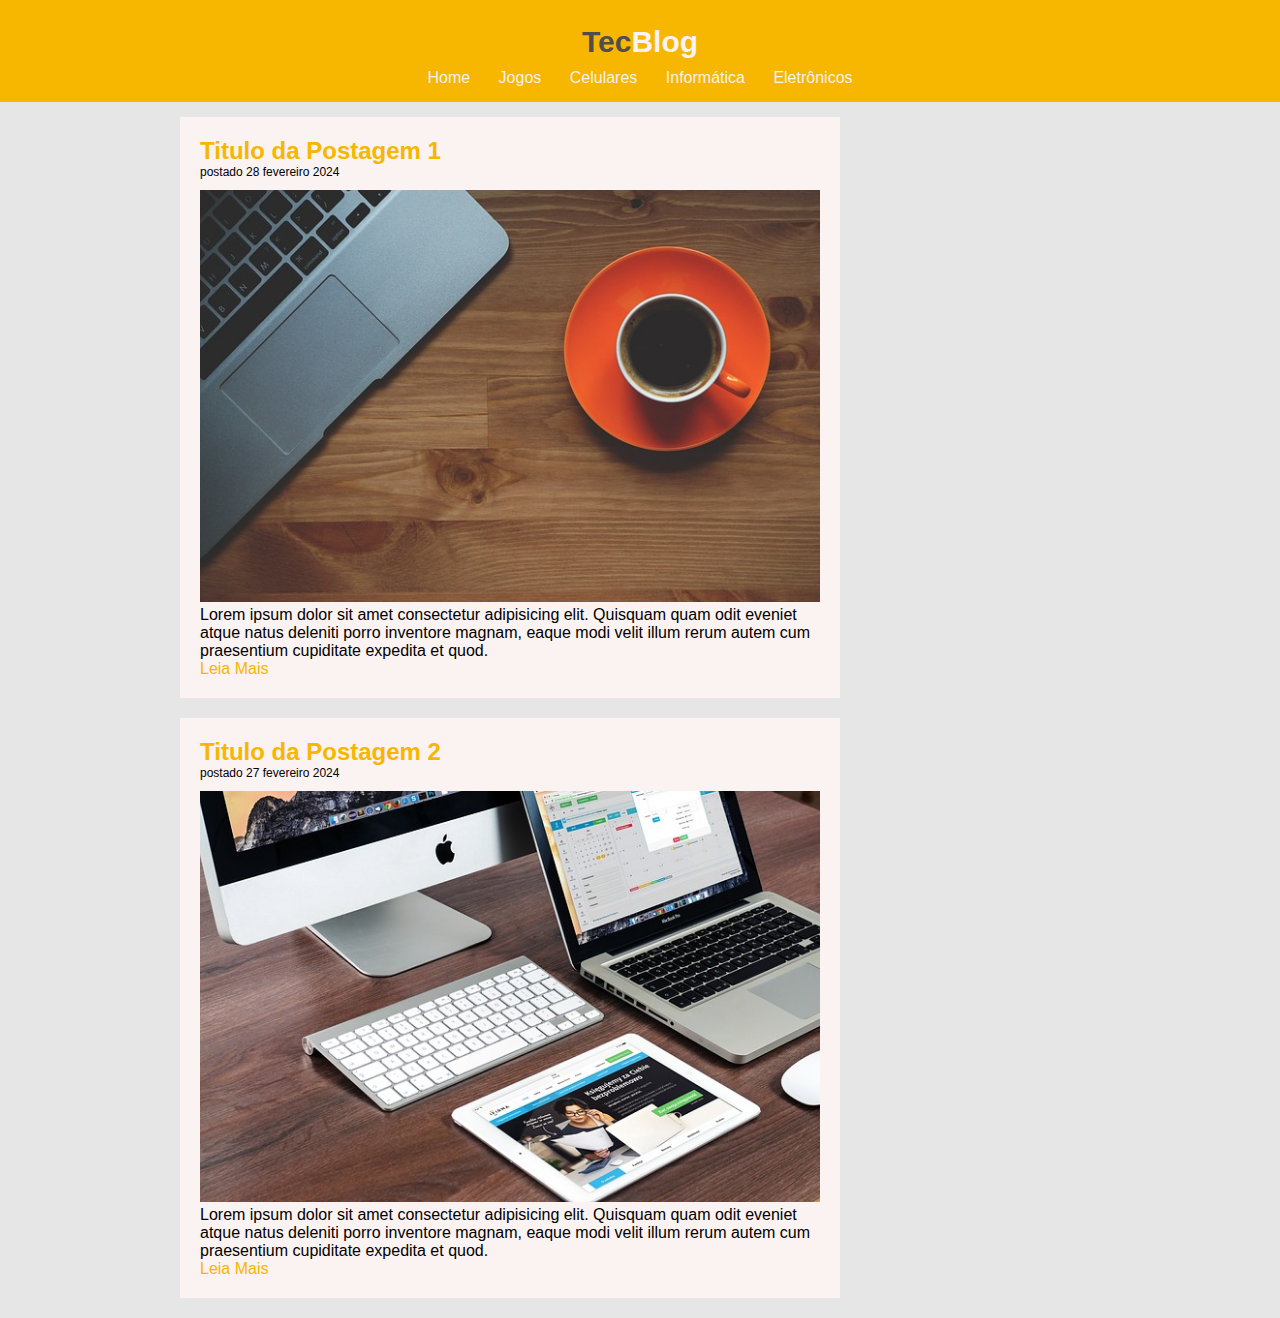
<file: index.html>
<!DOCTYPE html>
<html lang="pt-br">
<head>
    <meta charset="UTF-8">
    <meta name="viewport" content="width=device-width, initial-scale=1.0">
    <title>TechBlog-O seu Blog de tecnologia</title>
    <link rel="stylesheet" type="text/css" href="./assets/css/style.css">
</head>
<body>
    
    <div id="area-cabecalho">

        <div id="area-logo">
            <h1>Tec<span class="branco">Blog</span></h1>   
        </div>

        <div id="area-menu">
            <a href="index.html">Home</a>
            <a href="">Jogos</a>
            <a href="">Celulares</a>
            <a href="">Informática</a>
            <a href="">Eletrônicos</a>
        </div>

    </div>

    <div id="area-principal">
        <div id="area-postagens">

            <div class="postagem">

                <h2>Titulo da Postagem 1</h2>
                <span class="data-postagem">postado 28  fevereiro 2024</span>
                <img src="./assets/imagens/imagem1.jpg" alt="" width="620px">
                <p>Lorem ipsum dolor sit amet consectetur adipisicing elit. Quisquam quam odit eveniet atque natus deleniti porro
                 inventore magnam, eaque modi velit illum rerum autem cum praesentium cupiditate expedita et quod.</p> 
                <a href="">Leia Mais</a>

            </div>

            <div class="postagem">

                <h2>Titulo da Postagem 2</h2>
                <span class="data-postagem">postado 27  fevereiro 2024</span>
                <img src="./assets/imagens/imagem2.jpg" alt="" width="620px">
                <p>Lorem ipsum dolor sit amet consectetur adipisicing elit. Quisquam quam odit eveniet atque natus deleniti porro
                inventore magnam, eaque modi velit illum rerum autem cum praesentium cupiditate expedita et quod.</p>
                <a href="">Leia Mais</a>

            </div>


        </div>
    </div>
    
</body>
</html>
</file>
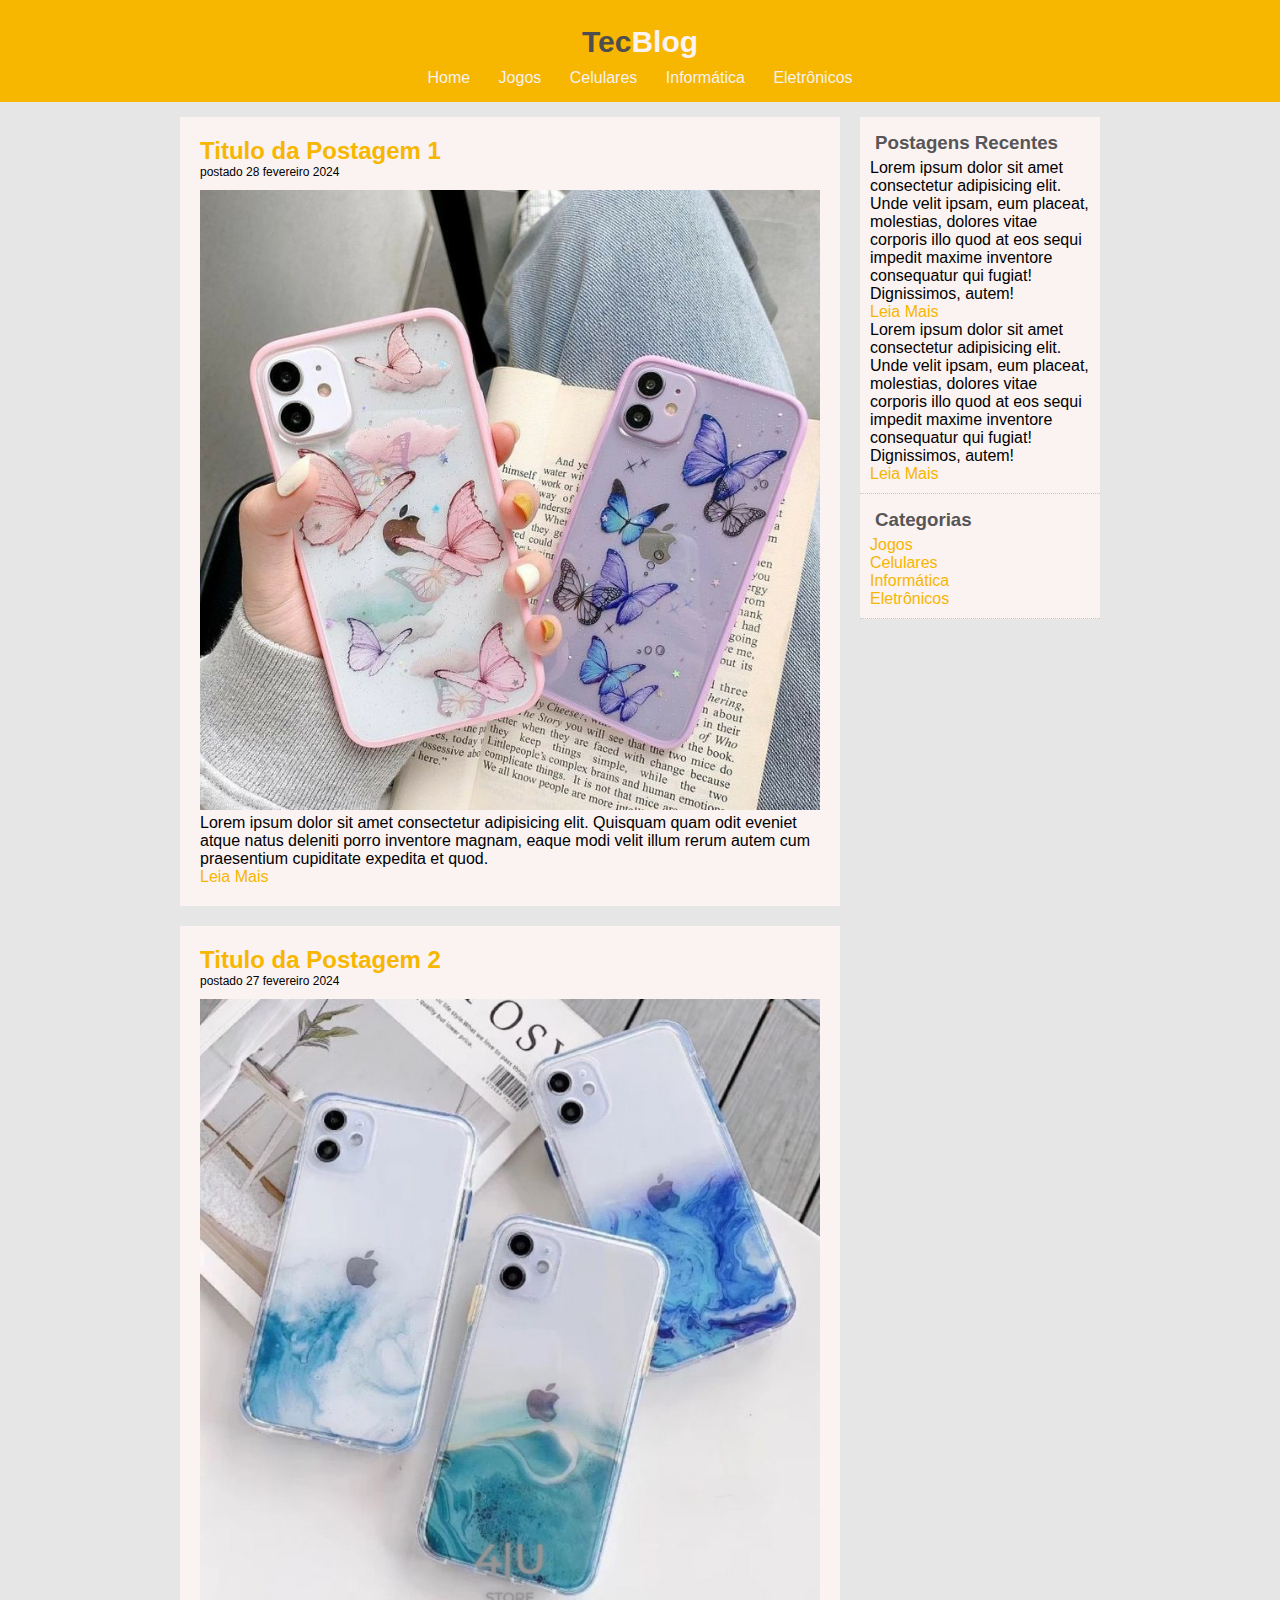
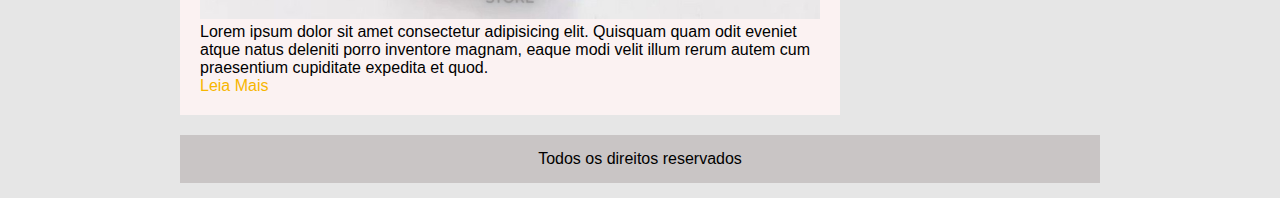
<file: Celulares.html>
<!DOCTYPE html>
<html lang="pt-br">

<head>
    <meta charset="UTF-8">
    <meta name="viewport" content="width=device-width, initial-scale=1.0">
    <title>TechBlog-O seu Blog de tecnologia</title>
    <link rel="stylesheet" type="text/css" href="./assets/css/style.css">
</head>

<body>

    <div id="area-cabecalho">

        <div id="area-logo">
            <h1>Tec<span class="branco">Blog</span></h1>
        </div>

        <div id="area-menu">
            <a href="index.html">Home</a>
            <a href="jogos.html">Jogos</a>
            <a href="Celulares.html">Celulares</a>
            <a href="informatica.html">Informática</a>
            <a href="eletronicos.html">Eletrônicos</a>
        </div>

    </div>

    <div id="area-principal">
        <div id="area-postagens">

            <div class="postagem">

                <h2>Titulo da Postagem 1</h2>
                <span class="data-postagem">postado 28 fevereiro 2024</span>
                <img src="./assets/imagens/celular2.jpg" alt="" width="620px">
                <p>Lorem ipsum dolor sit amet consectetur adipisicing elit. Quisquam quam odit eveniet atque natus
                    deleniti porro
                    inventore magnam, eaque modi velit illum rerum autem cum praesentium cupiditate expedita et quod.
                </p>
                <a href="">Leia Mais</a>

            </div>

            <div class="postagem">

                <h2>Titulo da Postagem 2</h2>
                <span class="data-postagem">postado 27 fevereiro 2024</span>
                <img src="./assets/imagens/celular1.jpg" alt="" width="620px">
                <p>Lorem ipsum dolor sit amet consectetur adipisicing elit. Quisquam quam odit eveniet atque natus
                    deleniti porro
                    inventore magnam, eaque modi velit illum rerum autem cum praesentium cupiditate expedita et quod.
                </p>
                <a href="">Leia Mais</a>

            </div>
        </div>
        <div id="area-lateral">
            <div class="conteudo-lateral">
                <h3>Postagens Recentes</h3>
                <div class="postagem-lateral">
                    <p>Lorem ipsum dolor sit amet consectetur adipisicing elit. Unde velit ipsam, eum placeat,
                        molestias, dolores vitae corporis illo
                        quod at eos sequi impedit maxime inventore consequatur qui fugiat! Dignissimos,
                        autem!</p>
                        <a href="">Leia Mais</a>
                </div>

                <div class="postagem-lateral">
                    <p>Lorem ipsum dolor sit amet consectetur adipisicing elit. Unde velit ipsam, eum placeat,
                        molestias, dolores vitae corporis illo
                        quod at eos sequi impedit maxime inventore consequatur qui fugiat! Dignissimos,
                        autem!</p>
                        <a href="">Leia Mais</a>
                </div>
            </div>
            <div class="conteudo-lateral">
                <h3>Categorias</h3>
                <a href="jogos.html">Jogos</a><br>
                <a href="Celulares.html">Celulares</a><br>
                <a href="informatica.html">Informática</a><br>
                <a href="eletronicos.html">Eletrônicos</a><br>
            </div>

        </div>
        <div id="rodape">
            Todos os direitos reservados

        </div>
    </div>

</body>

</html>
</file>
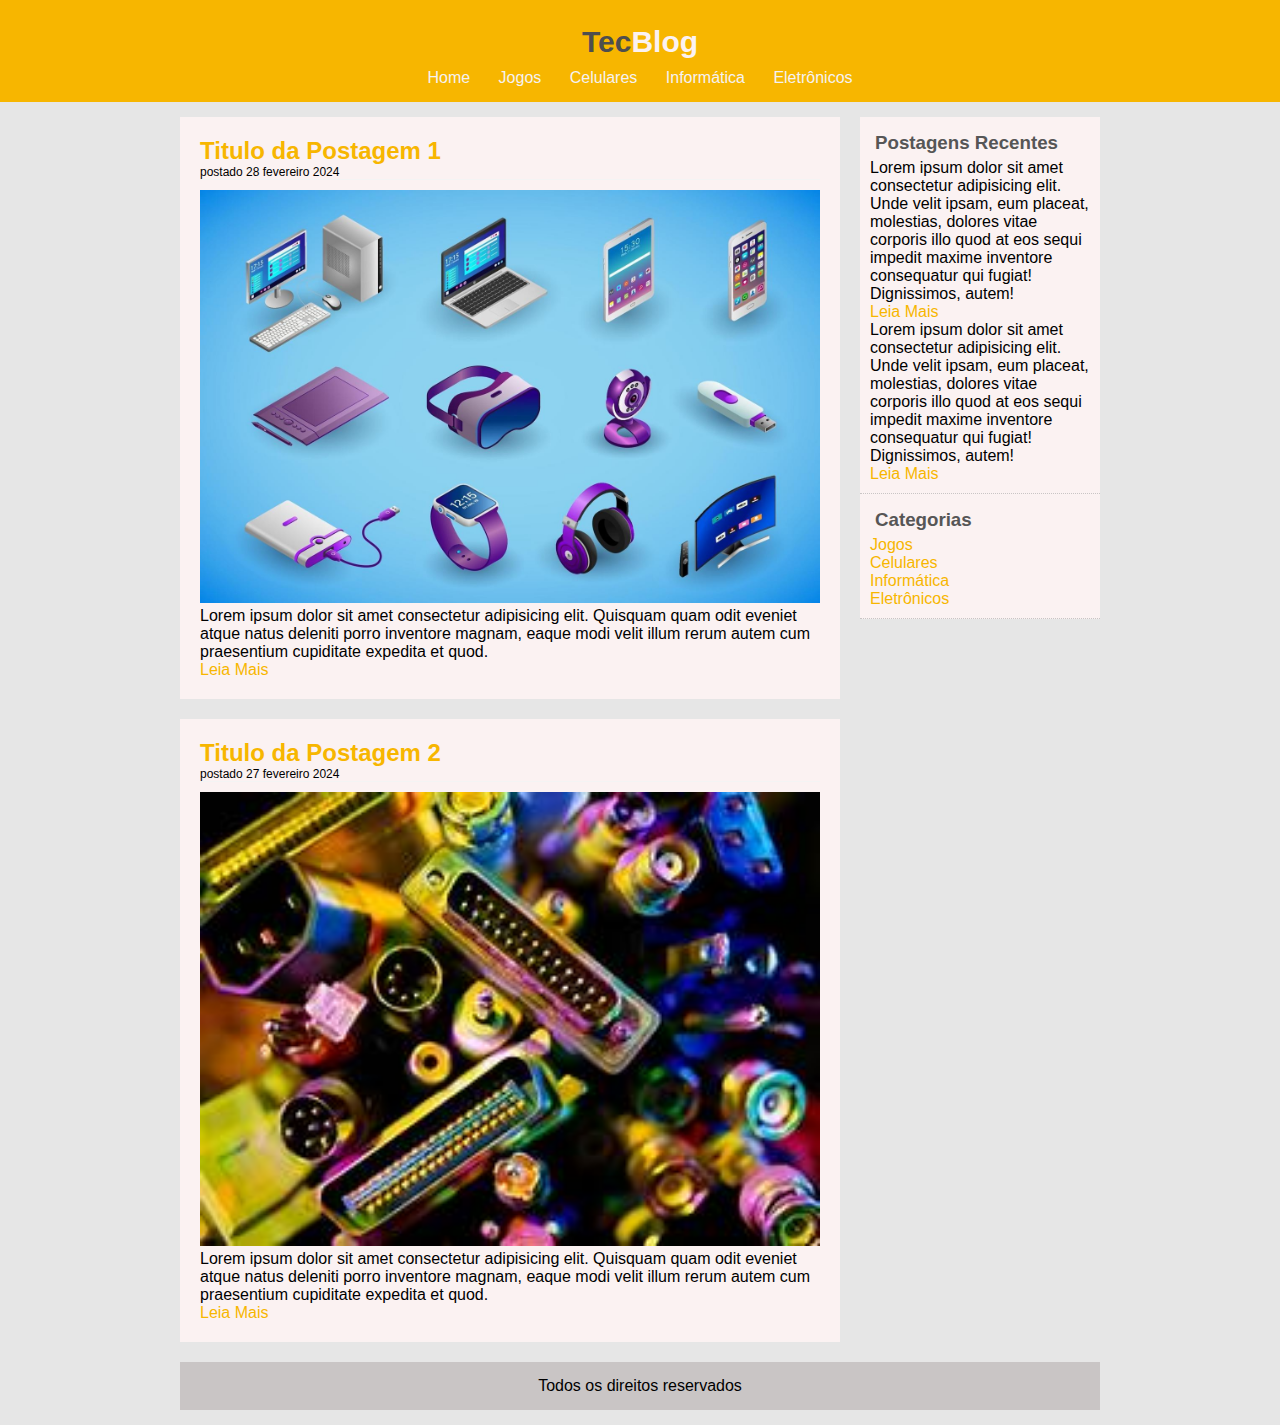
<file: eletronicos.html>
<!DOCTYPE html>
<html lang="pt-br">

<head>
    <meta charset="UTF-8">
    <meta name="viewport" content="width=device-width, initial-scale=1.0">
    <title>TechBlog-O seu Blog de tecnologia</title>
    <link rel="stylesheet" type="text/css" href="./assets/css/style.css">
</head>

<body>

    <div id="area-cabecalho">

        <div id="area-logo">
            <h1>Tec<span class="branco">Blog</span></h1>
        </div>

        <div id="area-menu">
            <a href="index.html">Home</a>
            <a href="jogos.html">Jogos</a>
            <a href="Celulares.html">Celulares</a>
            <a href="informatica.html">Informática</a>
            <a href="eletronicos.html">Eletrônicos</a>
        </div>

    </div>

    <div id="area-principal">
        <div id="area-postagens">

            <div class="postagem">

                <h2>Titulo da Postagem 1</h2>
                <span class="data-postagem">postado 28 fevereiro 2024</span>
                <img src="./assets/imagens/eletro2.jpg" alt="" width="620px">
                <p>Lorem ipsum dolor sit amet consectetur adipisicing elit. Quisquam quam odit eveniet atque natus
                    deleniti porro
                    inventore magnam, eaque modi velit illum rerum autem cum praesentium cupiditate expedita et quod.
                </p>
                <a href="">Leia Mais</a>

            </div>

            <div class="postagem">

                <h2>Titulo da Postagem 2</h2>
                <span class="data-postagem">postado 27 fevereiro 2024</span>
                <img src="./assets/imagens/eltro1.jpg" alt="" width="620px">
                <p>Lorem ipsum dolor sit amet consectetur adipisicing elit. Quisquam quam odit eveniet atque natus
                    deleniti porro
                    inventore magnam, eaque modi velit illum rerum autem cum praesentium cupiditate expedita et quod.
                </p>
                <a href="">Leia Mais</a>

            </div>
        </div>
        <div id="area-lateral">
            <div class="conteudo-lateral">
                <h3>Postagens Recentes</h3>
                <div class="postagem-lateral">
                    <p>Lorem ipsum dolor sit amet consectetur adipisicing elit. Unde velit ipsam, eum placeat,
                        molestias, dolores vitae corporis illo
                        quod at eos sequi impedit maxime inventore consequatur qui fugiat! Dignissimos,
                        autem!</p>
                        <a href="">Leia Mais</a>
                </div>

                <div class="postagem-lateral">
                    <p>Lorem ipsum dolor sit amet consectetur adipisicing elit. Unde velit ipsam, eum placeat,
                        molestias, dolores vitae corporis illo
                        quod at eos sequi impedit maxime inventore consequatur qui fugiat! Dignissimos,
                        autem!</p>
                        <a href="">Leia Mais</a>
                </div>
            </div>
            <div class="conteudo-lateral">
                <h3>Categorias</h3>
                <a href="jogos.html">Jogos</a><br>
                <a href="Celulares.html">Celulares</a><br>
                <a href="informatica.html">Informática</a><br>
                <a href="eletronicos.html">Eletrônicos</a><br>
            </div>

        </div>
        <div id="rodape">
            Todos os direitos reservados

        </div>
    </div>

</body>

</html>
</file>
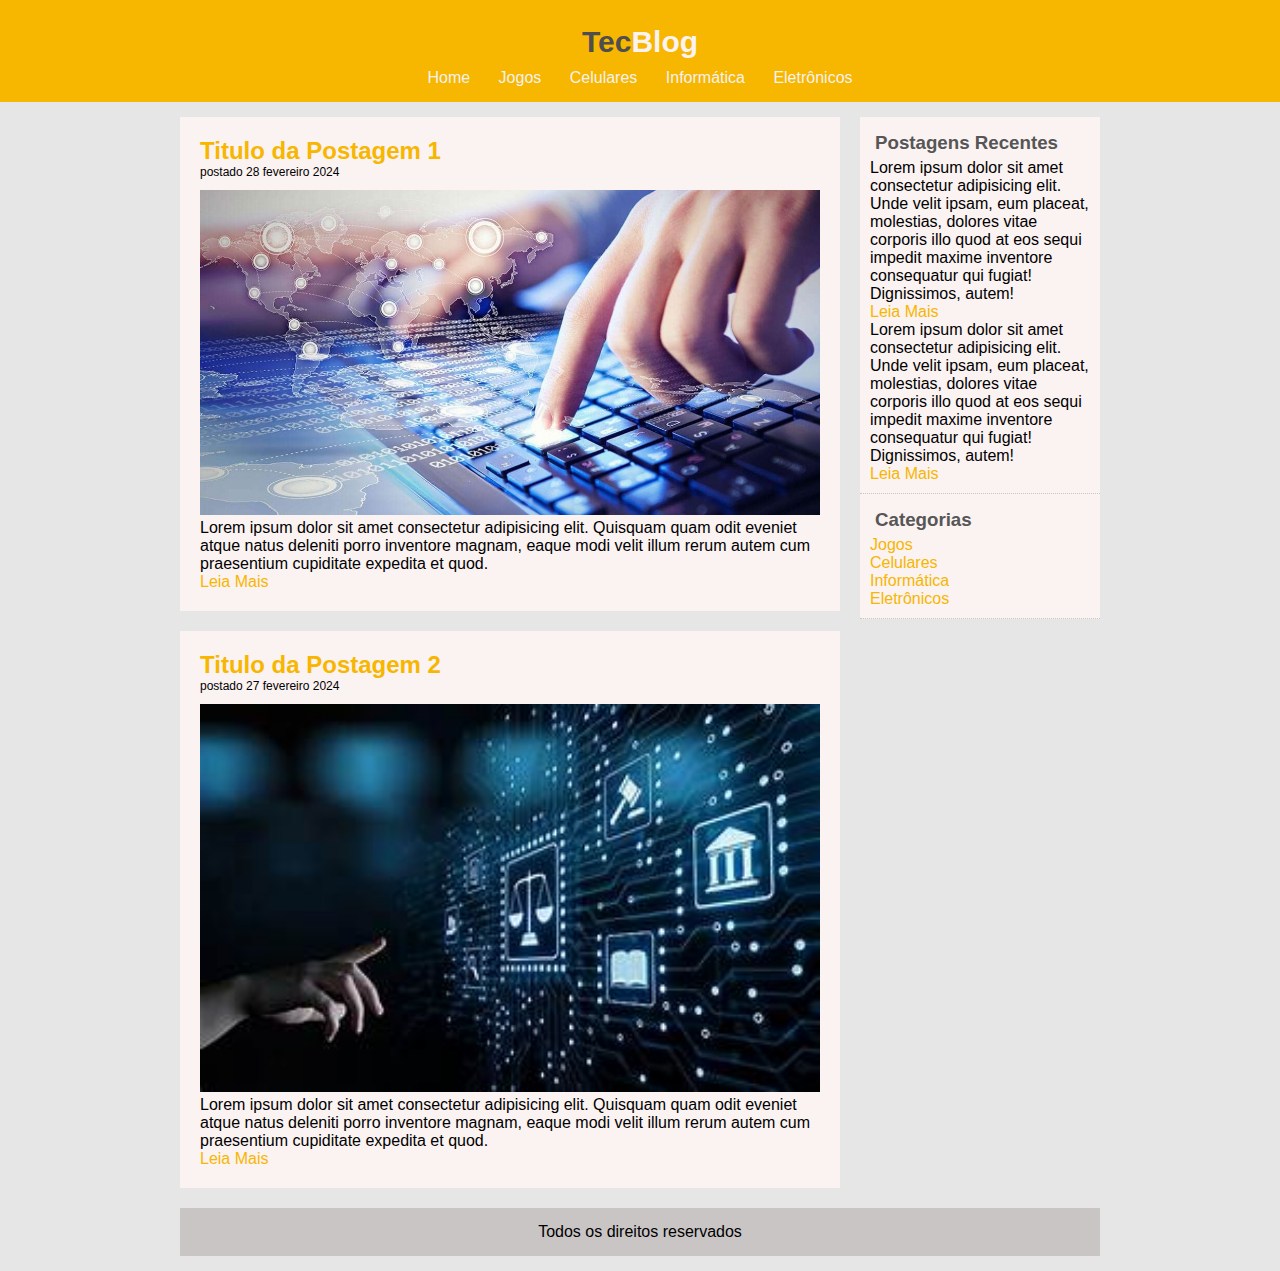
<file: informatica.html>
<!DOCTYPE html>
<html lang="pt-br">

<head>
    <meta charset="UTF-8">
    <meta name="viewport" content="width=device-width, initial-scale=1.0">
    <title>TechBlog-O seu Blog de tecnologia</title>
    <link rel="stylesheet" type="text/css" href="./assets/css/style.css">
</head>

<body>

    <div id="area-cabecalho">

        <div id="area-logo">
            <h1>Tec<span class="branco">Blog</span></h1>
        </div>

        <div id="area-menu">
            <a href="index.html">Home</a>
            <a href="jogos.html">Jogos</a>
            <a href="Celulares.html">Celulares</a>
            <a href="informatica.html">Informática</a>
            <a href="eletronicos.html">Eletrônicos</a>
        </div>

    </div>

    <div id="area-principal">
        <div id="area-postagens">

            <div class="postagem">

                <h2>Titulo da Postagem 1</h2>
                <span class="data-postagem">postado 28 fevereiro 2024</span>
                <img src="./assets/imagens/info2.jpg" alt="" width="620px">
                <p>Lorem ipsum dolor sit amet consectetur adipisicing elit. Quisquam quam odit eveniet atque natus
                    deleniti porro
                    inventore magnam, eaque modi velit illum rerum autem cum praesentium cupiditate expedita et quod.
                </p>
                <a href="">Leia Mais</a>

            </div>

            <div class="postagem">

                <h2>Titulo da Postagem 2</h2>
                <span class="data-postagem">postado 27 fevereiro 2024</span>
                <img src="./assets/imagens/info1.jpg" alt="" width="620px">
                <p>Lorem ipsum dolor sit amet consectetur adipisicing elit. Quisquam quam odit eveniet atque natus
                    deleniti porro
                    inventore magnam, eaque modi velit illum rerum autem cum praesentium cupiditate expedita et quod.
                </p>
                <a href="">Leia Mais</a>

            </div>
        </div>
        <div id="area-lateral">
            <div class="conteudo-lateral">
                <h3>Postagens Recentes</h3>
                <div class="postagem-lateral">
                    <p>Lorem ipsum dolor sit amet consectetur adipisicing elit. Unde velit ipsam, eum placeat,
                        molestias, dolores vitae corporis illo
                        quod at eos sequi impedit maxime inventore consequatur qui fugiat! Dignissimos,
                        autem!</p>
                        <a href="">Leia Mais</a>
                </div>

                <div class="postagem-lateral">
                    <p>Lorem ipsum dolor sit amet consectetur adipisicing elit. Unde velit ipsam, eum placeat,
                        molestias, dolores vitae corporis illo
                        quod at eos sequi impedit maxime inventore consequatur qui fugiat! Dignissimos,
                        autem!</p>
                        <a href="">Leia Mais</a>
                </div>
            </div>
            <div class="conteudo-lateral">
                <h3>Categorias</h3>
                <a href="jogos.html">Jogos</a><br>
                <a href="Celulares.html">Celulares</a><br>
                <a href="informatica.html">Informática</a><br>
                <a href="eletronicos.html">Eletrônicos</a><br>
            </div>

        </div>
        <div id="rodape">
            Todos os direitos reservados

        </div>
    </div>

</body>

</html>
</file>
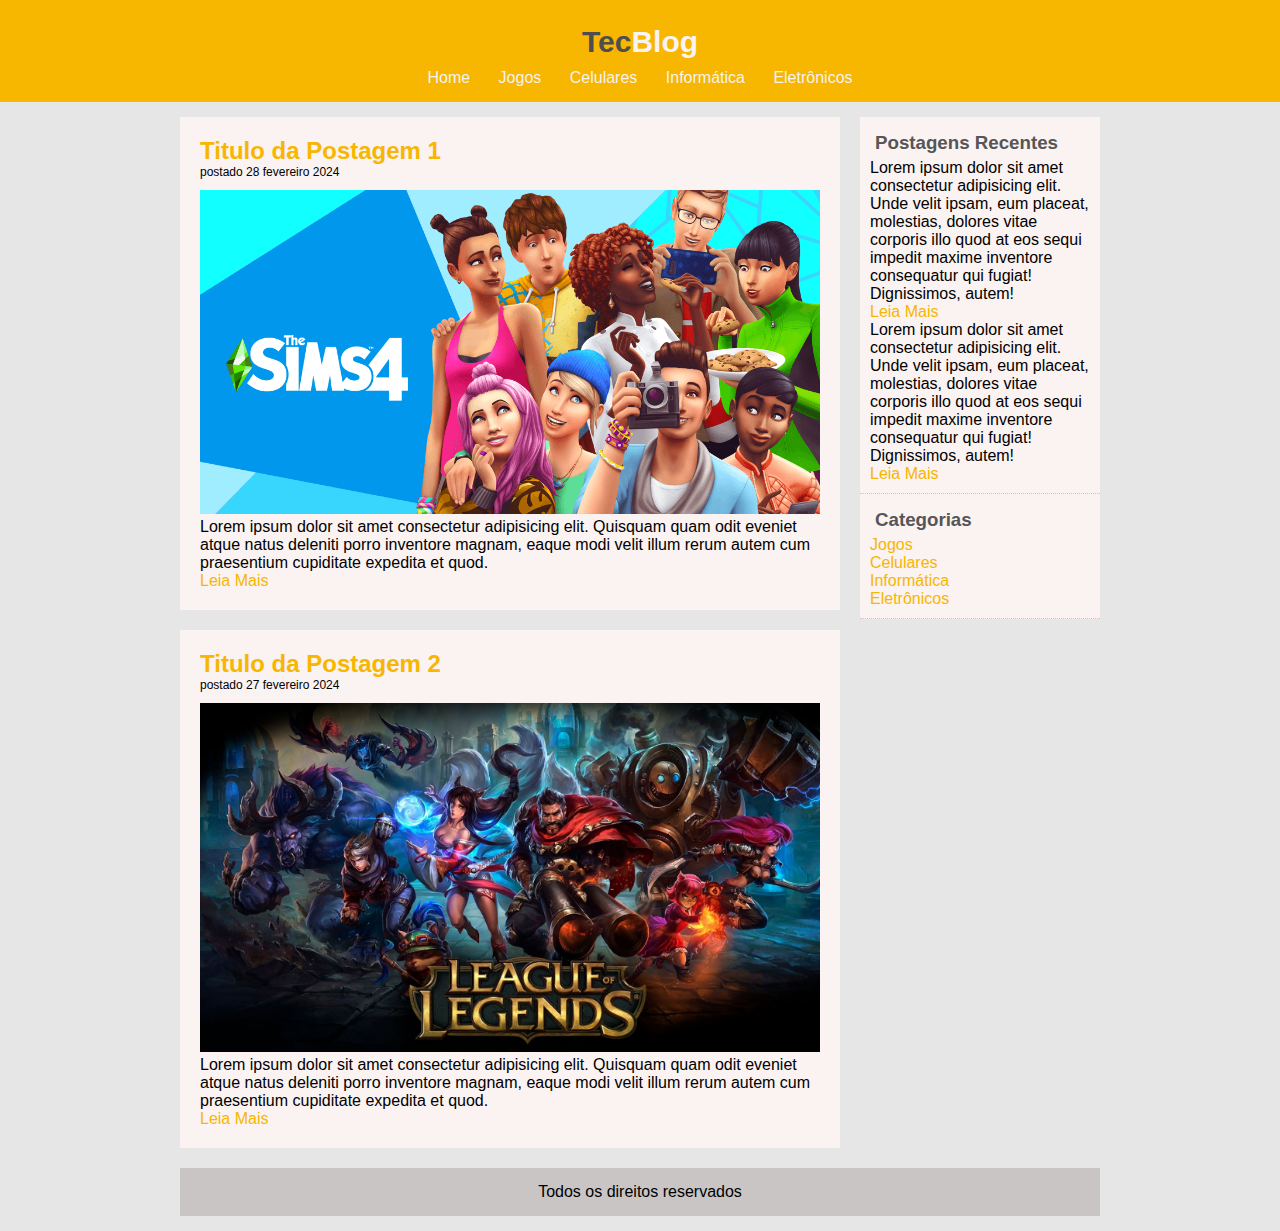
<file: jogos.html>
<!DOCTYPE html>
<html lang="pt-br">
<head>
    <meta charset="UTF-8">
    <meta name="viewport" content="width=device-width, initial-scale=1.0">
    <title>TechBlog</title>
    <link rel="stylesheet" type="text/css" href="./assets/css/style.css">
</head>
<body>
    <div id="area-cabecalho">

        <div id="area-logo">
            <h1>Tec<span class="branco">Blog</span></h1>
        </div>

        <div id="area-menu">
            <a href="index.html">Home</a>
            <a href="jogos.html">Jogos</a>
            <a href="Celulares.html">Celulares</a>
            <a href="informatica.html">Informática</a>
            <a href="eletronicos.html">Eletrônicos</a>
        </div>

    </div>
    
    <div id="area-principal">
        <div id="area-postagens">

            <div class="postagem">

                <h2>Titulo da Postagem 1</h2>
                <span class="data-postagem">postado 28 fevereiro 2024</span>
                <img src="./assets/imagens/the sims.png" alt="" width="620px">
                <p>Lorem ipsum dolor sit amet consectetur adipisicing elit. Quisquam quam odit eveniet atque natus
                    deleniti porro
                    inventore magnam, eaque modi velit illum rerum autem cum praesentium cupiditate expedita et quod.
                </p>
                <a href="">Leia Mais</a>

            </div>

            <div class="postagem">

                <h2>Titulo da Postagem 2</h2>
                <span class="data-postagem">postado 27 fevereiro 2024</span>
                <img src="./assets/imagens/lol.webp" alt="" width="620px">
                <p>Lorem ipsum dolor sit amet consectetur adipisicing elit. Quisquam quam odit eveniet atque natus
                    deleniti porro
                    inventore magnam, eaque modi velit illum rerum autem cum praesentium cupiditate expedita et quod.
                </p>
                <a href="">Leia Mais</a>

            </div>
        </div>
        <div id="area-lateral">
            <div class="conteudo-lateral">
                <h3>Postagens Recentes</h3>
                <div class="postagem-lateral">
                    <p>Lorem ipsum dolor sit amet consectetur adipisicing elit. Unde velit ipsam, eum placeat,
                        molestias, dolores vitae corporis illo
                        quod at eos sequi impedit maxime inventore consequatur qui fugiat! Dignissimos,
                        autem!</p>
                        <a href="">Leia Mais</a>
                </div>

                <div class="postagem-lateral">
                    <p>Lorem ipsum dolor sit amet consectetur adipisicing elit. Unde velit ipsam, eum placeat,
                        molestias, dolores vitae corporis illo
                        quod at eos sequi impedit maxime inventore consequatur qui fugiat! Dignissimos,
                        autem!</p>
                        <a href="">Leia Mais</a>
                </div>
            </div>
            <div class="conteudo-lateral">
                <h3>Categorias</h3>
                <a href="jogos.html">Jogos</a><br>
                <a href="Celulares.html">Celulares</a><br>
                <a href="informatica.html">Informática</a><br>
                <a href="eletronicos.html">Eletrônicos</a><br>
            </div>

        </div>
        <div id="rodape">
            Todos os direitos reservados

        </div>
    </div>



    
</body>
</html>
</file>
<file: assets/css/style.css>
/* Limpar a formatação padrão */
* {
    margin: 0;
    padding: 0;
}

body {
    font-family: 'Trebuchet MS', 'Lucida Sans Unicode', 'Lucida Grande', 'Lucida Sans', Arial, sans-serif;
    background: #e6e6e6;
    
}
/* Layout */

#area-cabecalho{
    background-color:#f7b600;
    padding: 15px;
    text-align: center;
}

#area-logo, #area menu{
    padding: 10px;
}

#area-principal{
    width: 920px;
    margin: 0 auto;
    padding: 15px;
}

#area-postagens{
    width: 660px;
    float: left;
}

#area-lateral{
    width: 240px;
    float: right;
}

.postagem{
    padding: 20px;
    margin-bottom: 20px;
    background-color: #fbf2f2;
}

.conteudo-lateral{
    background-color: #fbf2f2;
    padding: 10px;
    border-bottom: 1px dotted #c9c5c5;
}

#rodape{
    clear: both;
    text-align: center;
    padding: 15px;
    background-color: #c9c5c5;
    
}

/* Formatação do menu */
a{
    text-decoration: none;
}

a:link, a:visited{
    color:#f7b600;
}
a:hover{
    text-decoration: underline;
}

#area-cabecalho a:link, #area-cabecalho a:visited{
    color: #f5f2f2;
    padding: 8px 12px;

}

#area-cabecalho a:hover{
    color: #f7b600;
    background-color: #fbf2f2;
    text-decoration: none;
}

/* Formatações em geral */
h1{
  color:#4e4e4e;
  font-size: 30px;
}

h2{
  color:#f7b600;
}

h3{
    color:#565656;
    background-color: #fbf2f2;
    padding: 5px;
}

.branco{
    color:#fbf2f2;
}

.data-postagem{
    font-size: 12px;
    margin-bottom: 10px;
    border-bottom: 1px solid #f4f4f4;
    display: block;

}
</file>
